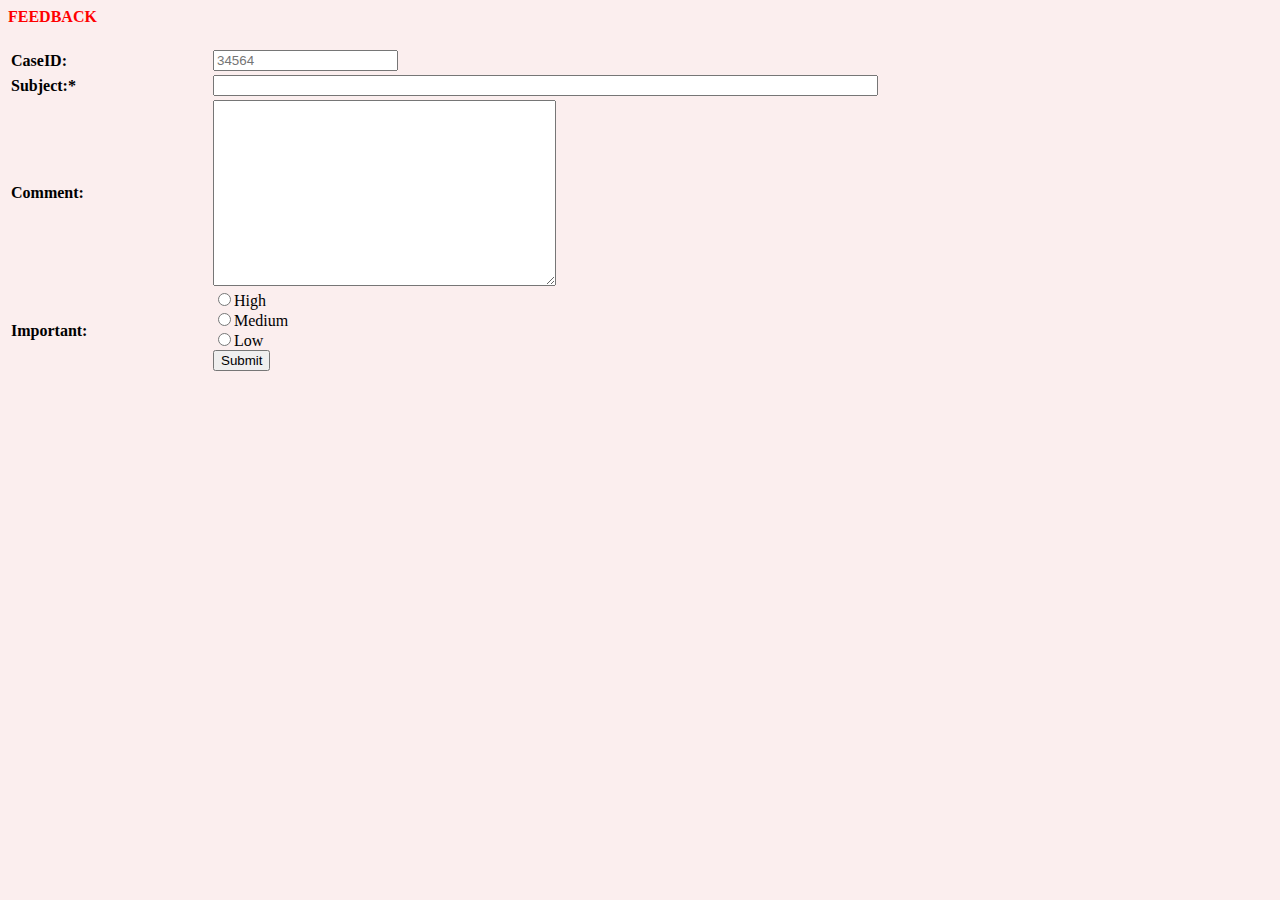
<file: indexfeedback.html>
<HTMl>
<head>
    <title>Feedback</title>
</head>    
<form name="myFirstForm" method="post" action="thankyou.html">
<body style="background-color: FBEEEE">
    <strong><h4 class="legend" style="color:red;">FEEDBACK</h4></strong>
    
<table>
    <col width="200">
    <col width="700">
    
<tr>
   <td><strong><label for="CaseID">CaseID:</label></strong>
    </td>
    <td><input type="text" placeholder="34564"></td>
</tr>
    
<tr>
    <td><strong><label for="Subject">Subject:*</label></strong>
        </td>
    <td><input type="text" size="80"></td>
</tr>
    
<tr>
    <td><strong><label for="Comment">Comment:</label></strong>
        </td>
    <td><textarea rows="12" cols="40"></textarea></td>
</tr>

<tr>
    <td><strong><label for="Importance">Important:</label></strong></td>
        
    <td>
        <input type="radio" name="Importance">High
    <br>
    <input type="radio" name="Importance">Medium
    <br>
    <input type="radio" name="Importance">Low  
    <br>
    <input type="Submit" value="Submit">
        </td>


</tr>  
    </table>
    </body>
    </form>
    
    

</HTMl>
</file>
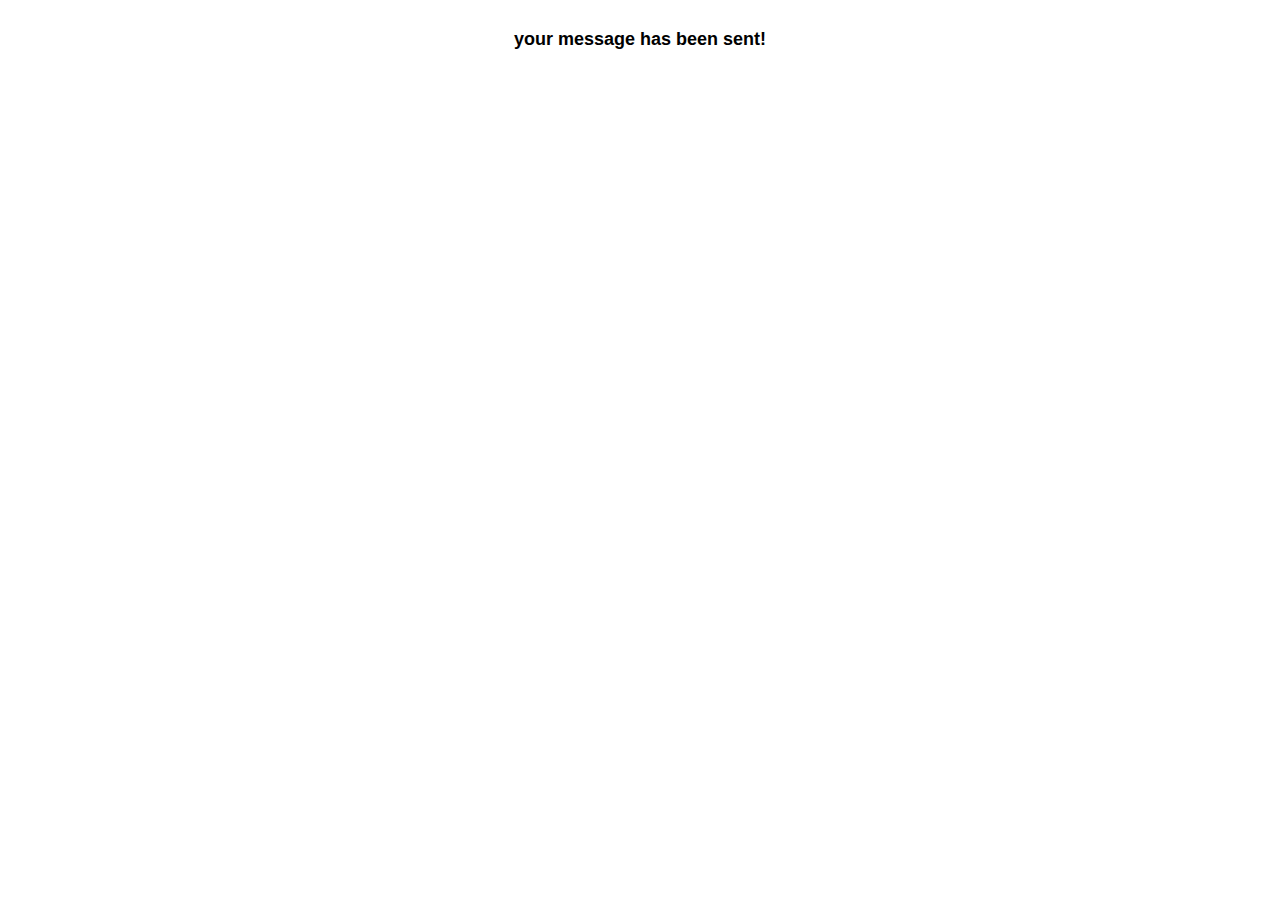
<file: messagesent.html>
<!DOCTYPE HTML>
<html>
<head>
<title>Message Sent</title>
<meta http-equiv="Content-Type" content="text/html;"/>
</head>
    
    <style>
        
        div {
            font-family: 'Montserrat', sans-serif;
            font-size:18px;
        }
    
    
    </style>
<body >
    
      <table width="100%" align="center" cellpadding="1" cellspacing="0" >
            <tr>
                <td>&nbsp;</td>
            </tr>
            <tr>
                <td > 
                    <div align="center"> 
                    <strong>your message has been sent!</strong>
                    </div>
                </td>             
            </tr>
           <tr>
                <td>&nbsp;</td>
           </tr>
      </table>
                           
</body>
</html>
</file>
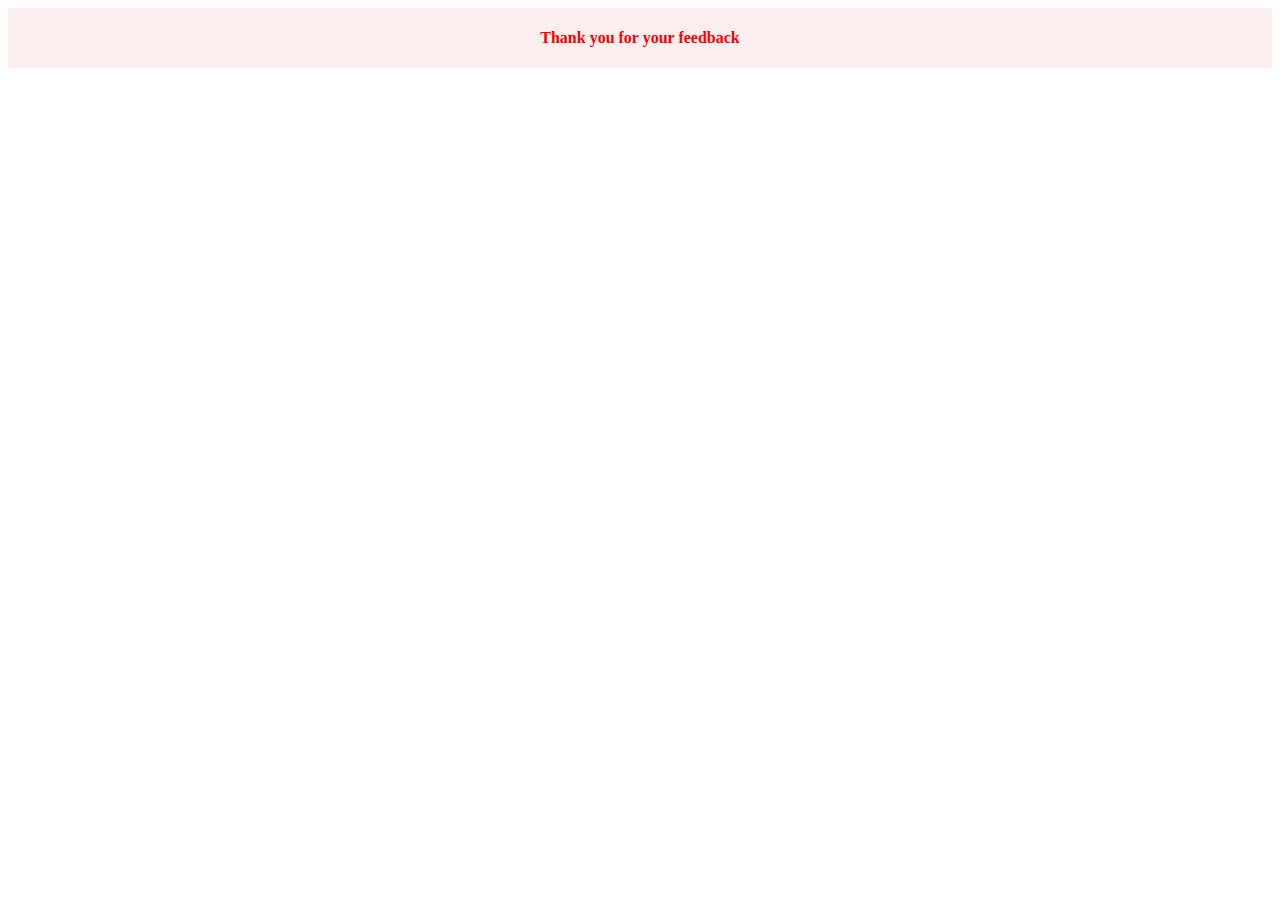
<file: ThankYou.html>
<HTML>
    <head>
        <title>Thank you</title>
    </head>
<style>
    legend {text-align: center;}
    </style>    
<body>

<table width="100%" align="center" cellpadding="1" cellspacing="0" bgcolor="#FBEEEE">
    <tr>
                <td>&nbsp;</td>
            </tr>
            <tr>
                <td >
   
<div>    
<strong><legend class="legend" style="color:red;">Thank you for your feedback</legend></strong>
                    
</div>  
                </td>
                </tr>
           <tr>
                <td>&nbsp;</td>
           </tr>
    </table>
    </body>
    
    
</HTML>
</file>
